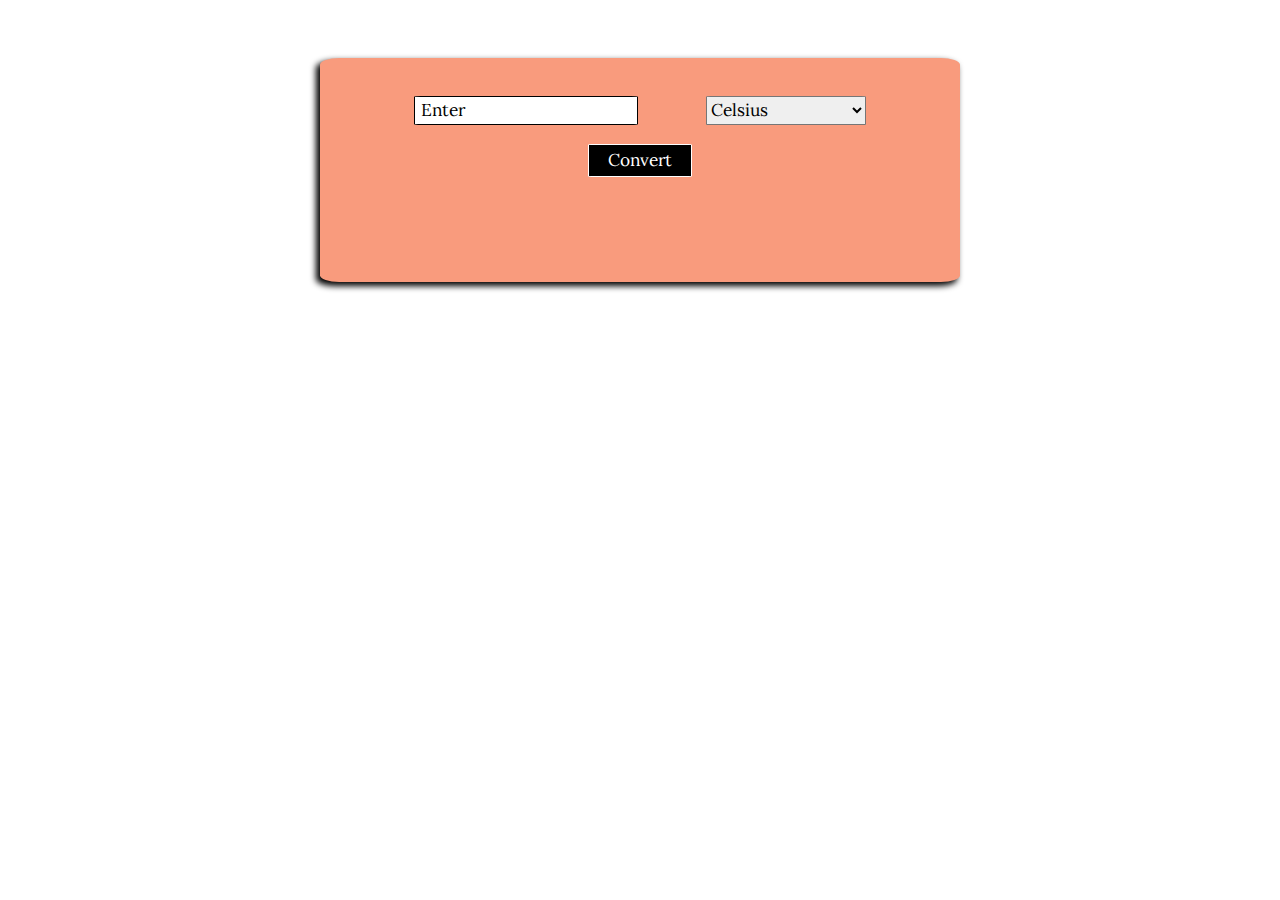
<file: Task 3/index.html>
<!DOCTYPE html>
<html>

<head>
  <meta charset="utf-8">
  <meta name="viewport" content="width=device-width">
  <title>Temperature Converter</title>
  <link rel="preconnect" href="https://fonts.googleapis.com">
  <link rel="preconnect" href="https://fonts.gstatic.com" crossorigin>
  <link href="https://fonts.googleapis.com/css2?family=Lora&display=swap" rel="stylesheet">
  <style>
    @import url('https://fonts.googleapis.com/css2?family=Lora&display=swap');

    * {
      margin: 0;
      padding: 0;
      box-sizing: border-box;
    }

    #select,
    #submit,
    #num {
      font-family: 'Lora', serif;
      border-radius: 3%;
      font-size: 1.35vw;
    }

    .container {
      background-color: #F99B7D;
      width: 50%;
      height: 17.5vw;
      margin: 4.5vw auto 0;
      text-align: center;
      padding: 3vw 0 0;
      box-shadow: -.25vw .25vw .5vw #000;
      border-radius: 3%;
    }

    #num {
      border: .1vw solid #000;
      width: 17.5vw;
      margin-right: 5vw;
      height: 2.25vw;
      padding: 0 .5vw;
    }

    ::placeholder {
      color: black;
    }

    #select {
      height: 2.25vw;
      width: 12.5vw;
    }

    #submit {
      padding: .35vw 1.5vw;
      background-color: black;
      border: .15vw solid #fff;
      margin-top: 1.5vw;
      color: #fff;

    }

    #print {
      font-size: 1.75vw;
      margin-top: 3vw;
      font-family: 'Lora', serif;
      font-weight: 400;
    }

    /*responsive start*/
    @media all and (max-width: 540px) {
      .container {
        width: 80%;
        height: 40vw;
        font-size: 2vw;
        margin: 7.5vw auto 0;
        padding: 10vw 0;
      }

      #select,
      #submit,
      #num {
        font-size: 2.75vw;
      }

      #num {
        width: 35vw;
        margin-right: 5vw;
        height: 5vw;
        padding: 0 .5vw;
      }

      #select {
        height: 5vw;
        width: 20vw;
      }

      #submit {
        padding: .80vw 2.5vw;
        margin-top: 4vw;
      }

      #print {
        font-size: 4vw;
        margin-top: 4.5vw;
      }
    }

    /*responsive end*/
  </style>
</head>

<body>
  <div class="container">
    <form onsubmit="temp(); return false" name="myForm">
      <input type="number" id="num" placeholder="Enter" required id="num">
      <select id="select">
        <option value="cel">Celsius</option>
        <option value="fah">Fahrenheit</option>
      </select>
      <br>
      <input type="submit" value="Convert" id="submit">
    </form>
    <p id="print"></p>
  </div>
  <script>

    function temp() {
      const num = document.getElementById("num").value;
      const select = document.getElementById("select").value;
      const value = parseInt(num);
      const celToFah = (9 / 5 * value) + 32;
      const fahToCel = (value - 32) * 5 / 9;

      if (select == "cel") {
        document.getElementById("print").innerHTML = celToFah.toFixed(2) + " fahrenheit";
      }
      else {
        document.getElementById("print").innerHTML = fahToCel.toFixed(2) + " celsius";
      }
    }
  </script>
</body>

</html>
</file>
